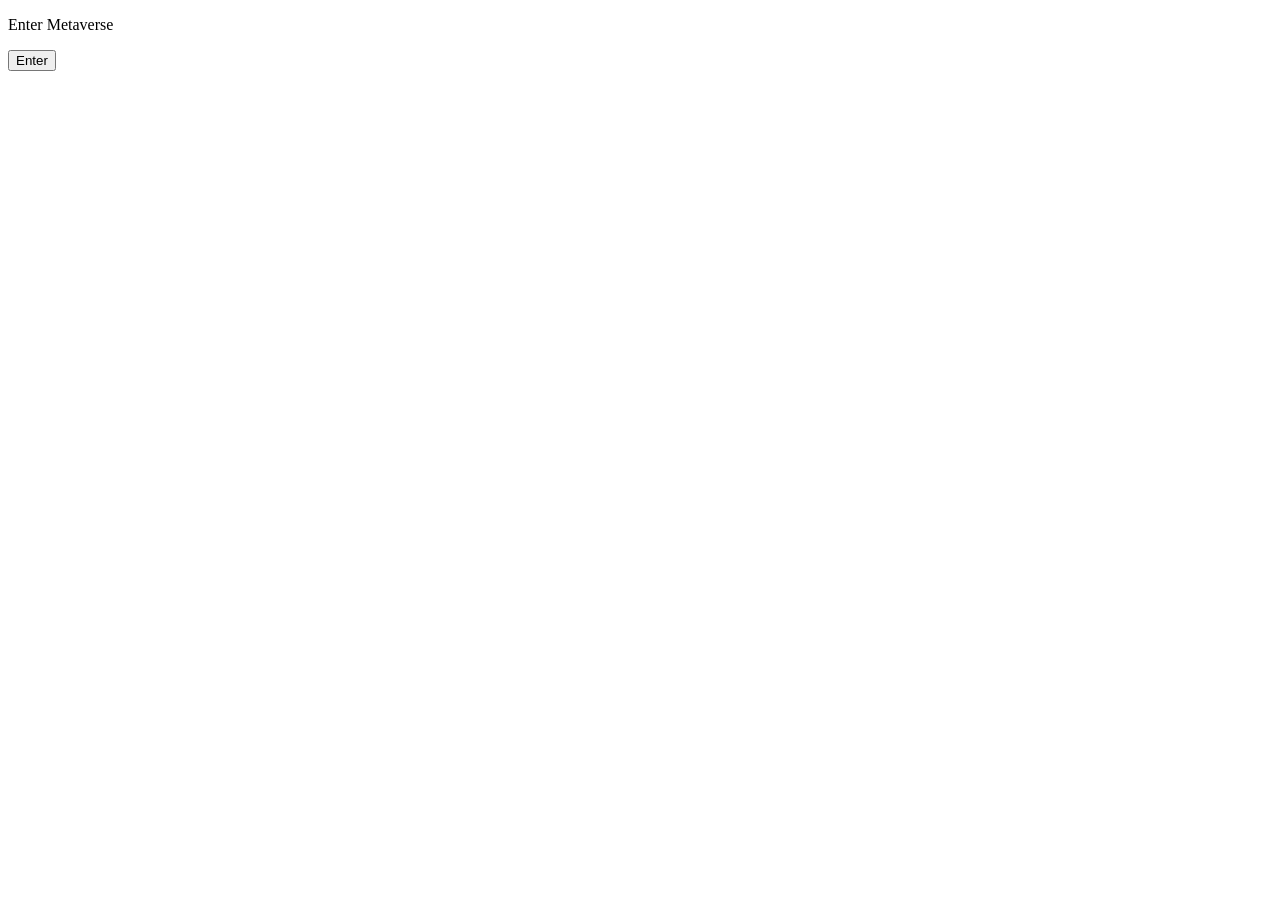
<file: Enter_Metaverse/index.html>
<!DOCTYPE html>
<html>
    <head>
        <title>Enter Metaverse</title>
        <meta name="viewport" content="width=device-width, initial-scale=1.0">
        <meta charset="UTF-8">
        <meta rel="stylsheet" href="styles.css">
    </head>
    <body>
        <p id="status">Enter Metaverse</p>
        <button id="enterBtn">Enter</button>
        <script src="enterMetaverse.js"></script>
    </body>
</html>
</file>
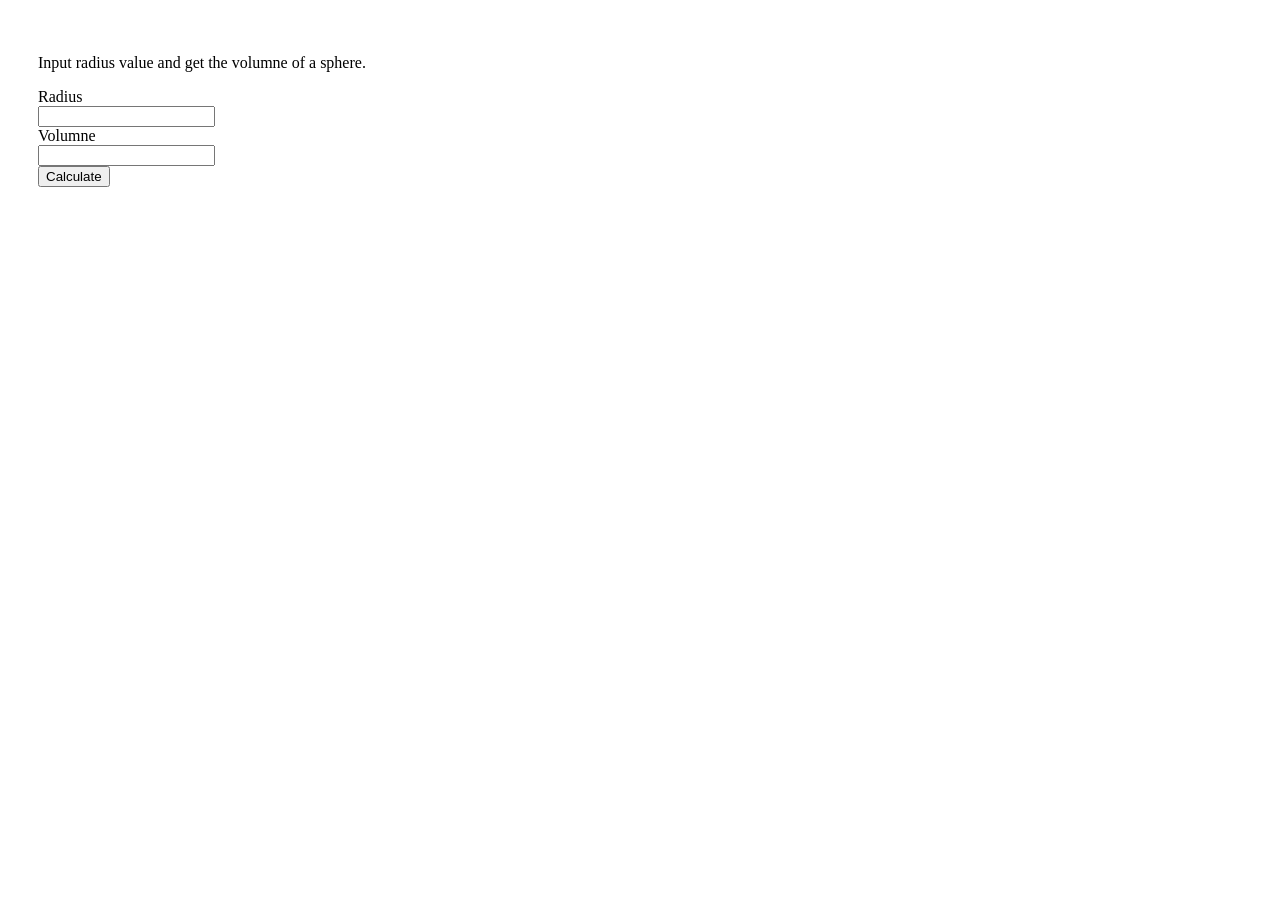
<file: Volume_of_a_Sphere/index.html>
<!DOCTYPE html>
<html>
    <head>
        <title>Volume of a sphere</title>
        <meta name="viewport" content="width=device-width, initial-scale=1.0">
        <meta charset="UTF-8">
        <link rel="stylesheet" href="styles.css">
    </head>
    <body>
        <p>Input radius value and get the volumne of a sphere.</p>
        <form id="myForm"> 
            <label>Radius</label>
            <input name="radius" id="radius" required>
            <label>Volumne</label>
            <input name="volumne" id="volumne">
            <button id="clickBtn">Calculate</button>
        </form>
        <script src="voluemOfASphere.js"></script>
    </body>
</html>
</file>
<file: Volume_of_a_Sphere/styles.css>
body {
    padding: 30px;
}

label,input {
    display: block;
}
</file>
